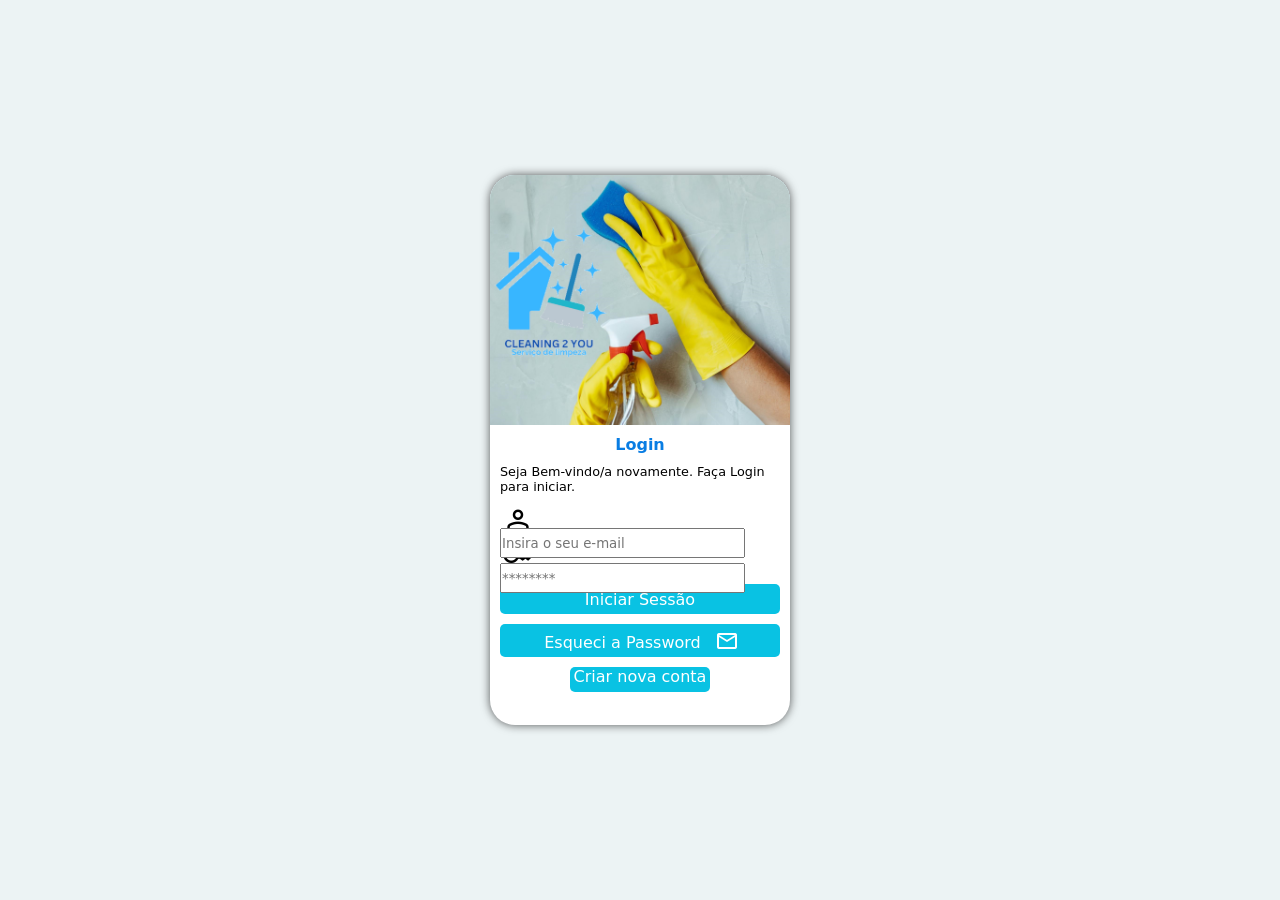
<file: index.html>
<!DOCTYPE html>
<html lang="pt-pt">
<head>
    <meta charset="UTF-8">
    <meta name="viewport" content="width=device-width, initial-scale=1.0">
    <title>Login</title>
    <link rel="stylesheet" href="estilos/logincss.css"><link rel="stylesheet" href="https://fonts.googleapis.com/css2?family=Material+Symbols+Outlined:opsz,wght,FILL,GRAD@20..48,100..700,0..1,-50..200" />
    
</head>
<body>
    <main>
        <section id="login">

            <div id="imagem">
                <!-- aqui tem img no css-->
            </div>



            <div id="formulario">
                <h1>Login</h1>
                <p>Seja Bem-vindo/a novamente. Faça Login para iniciar.</p>

                <form action="login.php" method="post">

                    <div class="campo">
                        
                        <span class="material-symbols-outlined">
                            person      <!-- simbolo do usuario -->
                            </span>
                       
                        <input type="email" name="user" id="iuser" placeholder="Insira o seu e-mail" autocomplete="email" required maxlength="40">   <!--para sugerir email, meto o autocomplete="email"-->
                         <label for="iuser"></label>
                    </div>

                    <div class="campo">
                        
                        <span class="material-symbols-outlined">
                            key         <!-- simbolo da chave -->
                            </span>
                       
                        <input type="password" name="pass" id="ipass" placeholder="********" autocomplete="current-password" required minlength="5" maxlength="25"> <!--para sugerir passes, meto o autocomplete="current-password"-->
                         <label for="ipass"></label>
                    
                    </div>


                    

                <input type="submit" value="Iniciar Sessão" id="iiniciar">


                <a href="esqueci.html" class="botao">Esqueci a Password
                    <span class="material-symbols-outlined">
                    mail
                    </span></a>

                    
                </form>


            </div>


            <div>

                <a href="#">Criar nova conta</a>



            </div>

        </section>
    </main>
</body>
</html>
</file>
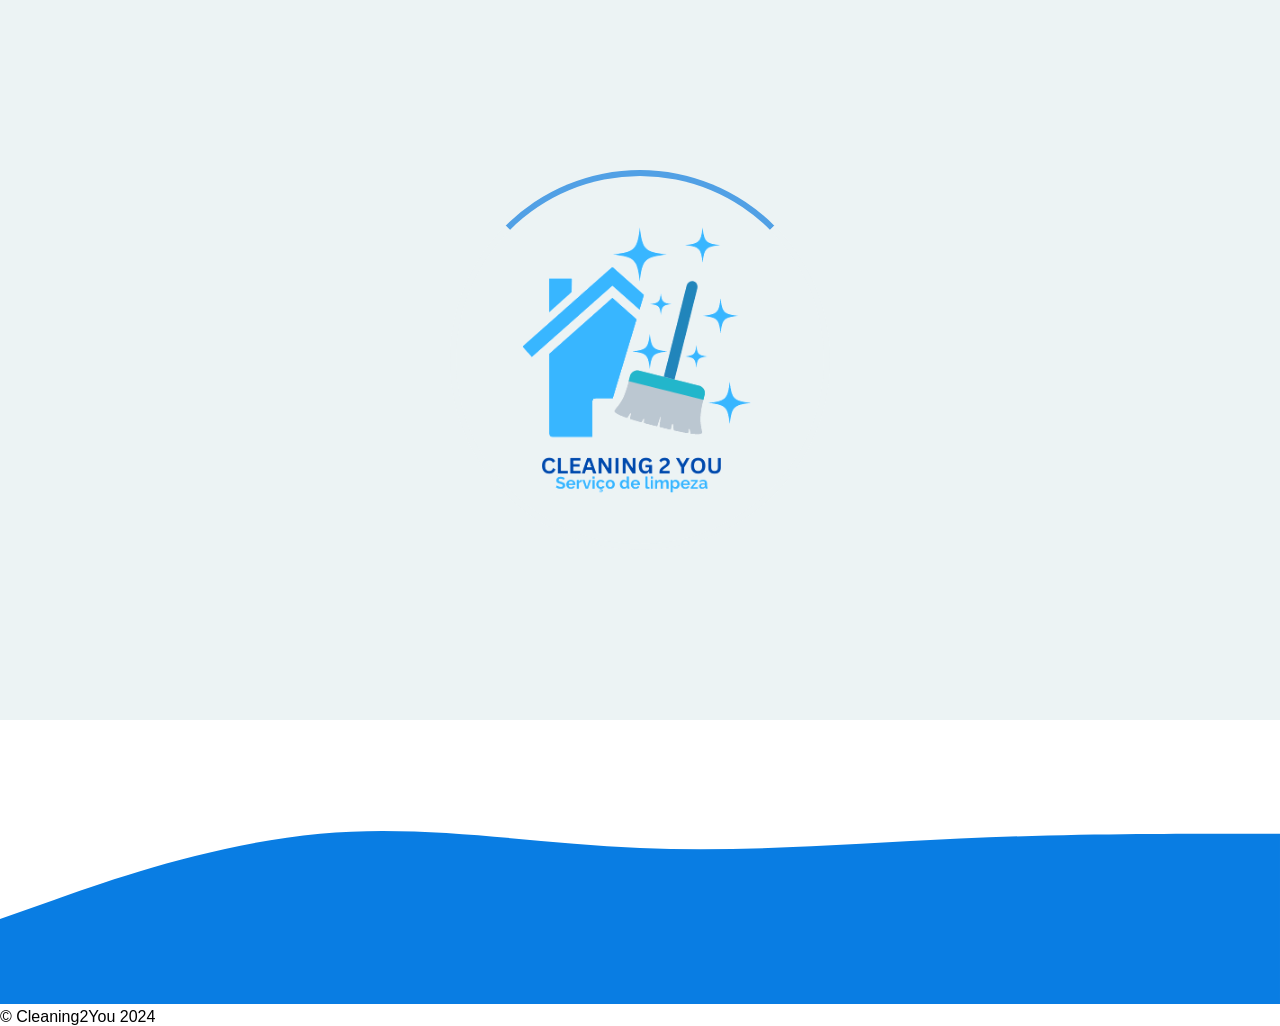
<file: loading.html>
<!DOCTYPE html>
<html lang="pt-pt">
<head>
    <meta charset="UTF-8">
    <meta name="viewport" content="width=device-width, initial-scale=1.0">
    <title>Cleaning 2 You</title>
    <link rel="stylesheet" href="estilos/loadingcss.css">
</head>
<body>
   
    <main>
        <div class="logo-container">
            <div class="loading-circle"></div>
            <img src="imagens/Logo 1.0.0-transparente.png" alt="logo" class="logo">
        </div>
    </main>
    
    <footer>
        <div class="wave-container">
            <svg viewBox="0 0 1440 320">
                <path fill="var(--cor5)" fill-opacity="1" d="M0,224L60,202.7C120,181,240,139,360,128C480,117,600,139,720,144C840,149,960,139,1080,133.3C1200,128,1320,128,1380,128L1440,128L1440,320L1380,320C1320,320,1200,320,1080,320C960,320,840,320,720,320C600,320,480,320,360,320C240,320,120,320,60,320L0,320Z"></path>
            </svg>
        </div>
        <div class="footer-content">
            <p>&copy; Cleaning2You 2024</p>
        </div>
    </footer>

</body>
</html>
</file>
<file: estilos/logincss.css>
:root {
    --cor0:#ECF3F4;
    --cor1:#C9EBF1;
    --cor2:#8DDDEB;
    --cor3:#09C2E3;
    --cor4:#51A0E5;
    --cor5:#097DE3;
    --cor6:#095BE3;
    --cor7:#0938E3;
}
* {
    font-family: system-ui, -apple-system, BlinkMacSystemFont, 'Segoe UI', Roboto, Oxygen, Ubuntu, Cantarell, 'Open Sans', 'Helvetica Neue', sans-serif;
    margin: 0px;
    padding: 0px;
    box-sizing: border-box;
}


body, html {
    background-color: var(--cor0);
    
    width: 100vw;
    height: 100vh;

    
}

main {
    width: 100vw;
    height: 100vh;
    position: relative;
}


section#login {
    position: absolute;
    top: 50%;
    left: 50%;

    background-color: white;
    width: 300px;
    height: 550px;
    border-radius: 25px;

    
    overflow: hidden; /*tudo o que está fora da border fica escondido// 
    tipo mandar para trás */
    box-shadow: 0px 0px 10px rgba(0, 0, 0, 0.651);
    transform: translate(-50%, -50%);
    

}





section#login > div#imagem {
    background: var(--cor1) url(../imagens/limpeza\ 1.0.2.jpg);
    background-size: cover;
    background-repeat: no-repeat;
    height: 250px;
    background-position: top center;
    display: block; /*para serem exibidas como 1 block*/
}


section#login > div#formulario {
    padding: 10px;
    display: block; /*para serem exibidas como 1 block*/
}

section#login > div#formulario > h1 {
    text-align: center;
    color: var(--cor5);
    margin-bottom: 10px;
    font-size: 1em;
}


div#formulario > p {
    font-size: .8em;
    margin-bottom: 10px;
}



form > div.campo {
    
    width: 100%;
    display: block;
    height: 30px;
    border-radius: 5px;
    margin: 5px 0px;
   
}


span.material-symbols-outlined {
    width: 30px;
    padding-left: 2px;
    font-size: 2em;
    
}


div > a {
    text-align: center;
    display: block;
    width: 140px;
    height: 20px;
    font-size: 1em;
    background-color: var(--cor3);
    color: white;
    text-decoration: none;
    border-radius: 5px;
    margin: auto;
    padding-bottom: 25px;
}

div > a:hover {
    text-decoration: underline;
    background-color: var(--cor5);
    color: white;
    box-shadow: 0px 0px 10px rgba(0, 0, 0, 0.281);


}

div.campo > input {
    height: 100%;
    width: calc(100% - 35px);  /*consigo calcular 100% que era o que eu queria, mas como tem algo antes ( neste caso a img ), é 100% do restante */
    transform: translateY(-12px);   /*!!!!transform tem que ser na ultima linha*/
    

}

div.campo >input:focus-within {         /*:focus-within é para ter uma ação quando estou a escrever*/
    background-color: var(--cor1);
}






form > input[type=submit]{                              /*novo tipo de identificação em css*/


    display: block;
    font-size: 1em;
    width: 100%;
    height: 30px;
    border-radius: 5px;
    
    background-color: var(--cor3);
    color: rgb(255, 255, 255);
    border: none;
    margin: auto;
    margin-top: 15px;
    margin-bottom: 10px;

}      




form > input[type=submit]:hover {
    background-color: var(--cor4);
    color: white;
    box-shadow: 0px 0px 10px rgba(0, 0, 0, 0.281);
}

form > a.botao {
    text-align: center;
    display: block;
    width: 100%;
    height: 20px;
    font-size: 1em;
    background-color: var(--cor3);
    color: white;
    text-decoration: none;
    border-radius: 5px;
    margin: auto;
    padding-bottom: 33px;
}


a.botao > span {
    font-size: 1.5em;
    display: inline-block;
    transform: translate(5px, 5px);
}



form > a.botao:hover {
    background-color: var(--cor4);
    color: white;
    box-shadow: 0px 0px 10px rgba(0, 0, 0, 0.281);
}
</file>
<file: estilos/loadingcss.css>
@charset "UTF-8";

* {
    padding: 0;
    margin: 0;
    box-sizing: border-box;
}

:root {
    --cor0:#ECF3F4;
    --cor1:#C9EBF1;
    --cor2:#8DDDEB;
    --cor3:#09C2E3;
    --cor4:#51A0E5;
    --cor5:#097DE3;
    --cor6:#095BE3;
    --cor7:#0938E3;
}



body, html {
    height: 100%;
    font-family: Arial, sans-serif;
}

main {
    display: flex;
    justify-content: center;
    align-items: center;
    height: 80vh; /* altura do main para ter espaço para o footer */
    background-color: var(--cor0);
}

.logo-container {
    position: relative;
    display: flex;
    justify-content: center;
    align-items: center;
}

.loading-circle {
    position: absolute;
    width: 380px;
    height: 380px;
    border: 6px solid var(--cor0);
    border-top: 6px solid var(--cor4);
    border-radius: 50%;
    animation: spin 1.5s linear infinite; /*tempo que demora a dar a volta*/
}

.logo {
    width: 450px; /* Ajustar tamanho do logo */
    height:  450px;
    z-index: 1;
}

@keyframes spin {
    0% {
        transform: rotate(0deg);
    }
    100% {
        transform: rotate(360deg);
    }
}

/*quero fazer animação da wave e algo em cima?
quero saber o que vai ter escrito dentro da wave*/
</file>
